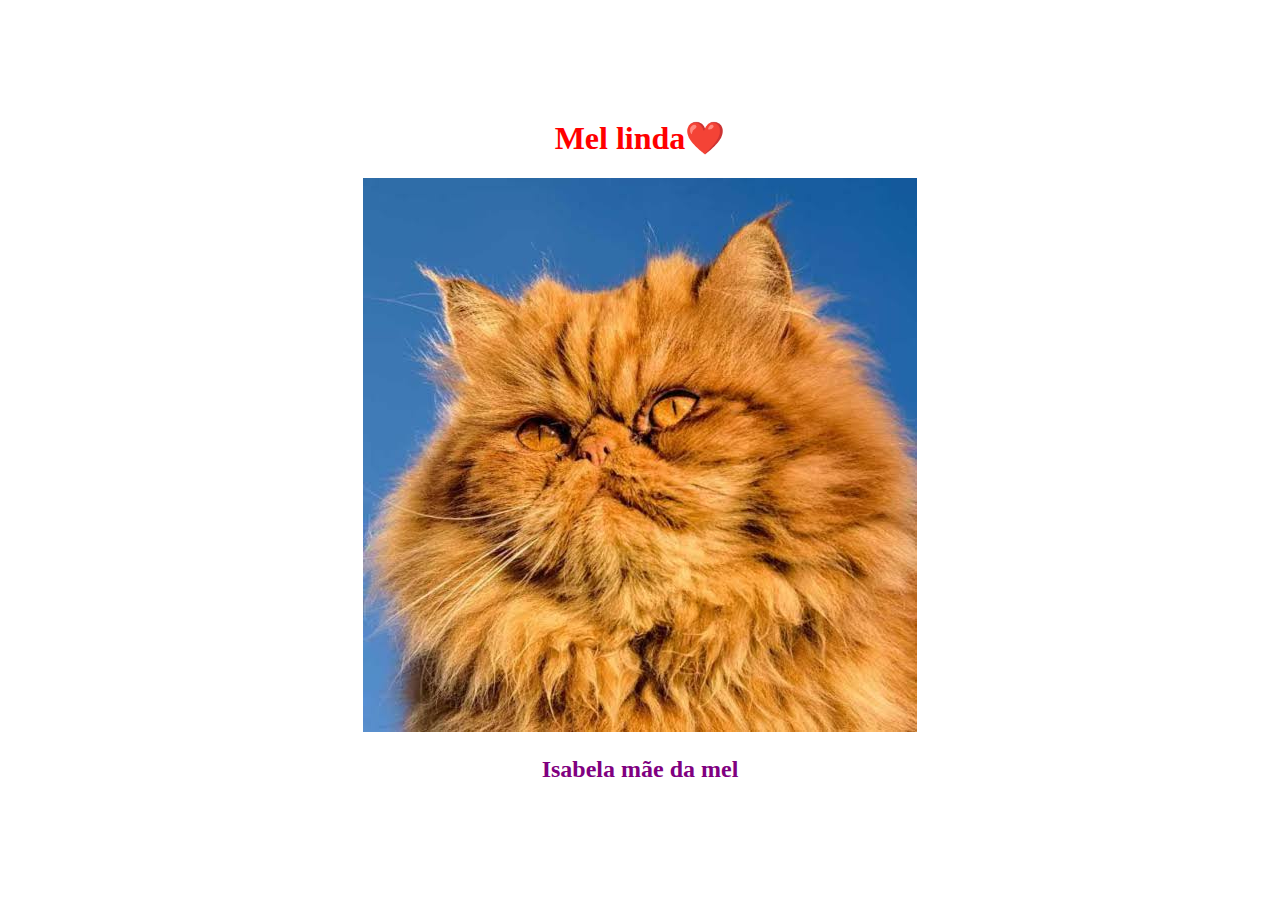
<file: index.html>
<!DOCTYPE html>
<html lang="pt-br">
<head>
    <meta charset="UTF-8">
    <meta name="viewport" content="width=device-width, initial-scale=1.0">
    <title>Melzinha</title>

    <link rel="stylesheet" href="style.css">

</head>
<body>
    <section id="Melzinha"
    tabindex="0">
    <h1> Mel linda❤️</h1>

    <img src="mel.jpeg" alt="Mel">

    <h2> Isabela mãe da mel </h2>

</body>
</html>
</file>
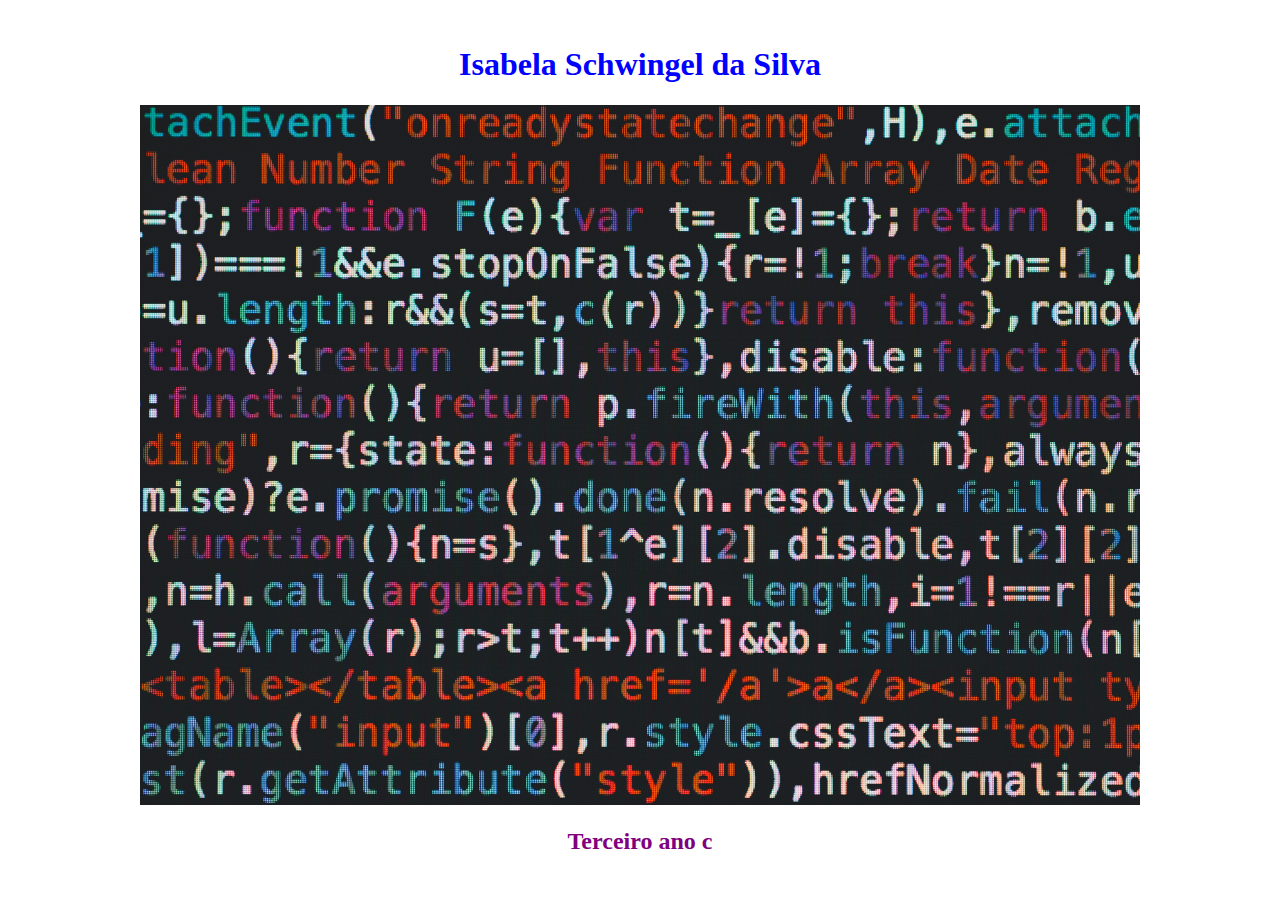
<file: trabalho-progra-main/index.html>
<!DOCTYPE html>
<html lang="pt-br">
<head>
    <meta charset="UTF-8">
    <meta name="viewport" content="width=device-width, initial-scale=1.0">
    <title>Trabalho de programação</title>

    <link rel="stylesheet" href="style.css">

</head>
<body>
    <section id="Trabalho de programação"
    tabindex="0">
    <h1> Isabela Schwingel da Silva</h1>

    <img src="Foto-de-fauxels-no-Pexels-27.png" alt="programação">

    <h2> Terceiro ano c </h2>

</body>
</html>
</file>
<file: style.css>
/* Estilo para o body */
body {
    display: flex;
    flex-direction: column; /* Organiza os elementos verticalmente */
    justify-content: center; /* Centraliza no eixo vertical */
    align-items: center; /* Centraliza no eixo horizontal */
    height: 100vh; /* Faz o body ocupar 100% da altura da tela */
    margin: 0; /* Remove a margem padrão */
    text-align: center; /* Centraliza os textos */


/* Estilo para a div que contém a imagem */
.imagem-container {
    text-align: center; /* Garante que a imagem fique centralizada */
}

/* Estilo para as imagens */
img {
    max-width: Defina o tamanho da fonte; /* A imagem nunca ultrapassará a largura da tela */
    height: auto; /* Mantém a proporção da imagem */
}

/* Estilo para o título h1 */
h1 {
    color:red;
    margin-top: Defina o tamanho da fonte; /* Espaço superior */
}

/* Estilo para o subtítulo h2 */
h2 {
    color:purple;
    margin-top: Defina o tamanho da fonte; /* Espaço superior */
}}
</file>
<file: trabalho-progra-main/style.css>
/* Estilo para o body */
body {
    display: flex;
    flex-direction: column; /* Organiza os elementos verticalmente */
    justify-content: center; /* Centraliza no eixo vertical */
    align-items: center; /* Centraliza no eixo horizontal */
    height: 100vh; /* Faz o body ocupar 100% da altura da tela */
    margin: 0; /* Remove a margem padrão */
    text-align: center; /* Centraliza os textos */


/* Estilo para a div que contém a imagem */
.imagem-container {
    text-align: center; /* Garante que a imagem fique centralizada */
}

/* Estilo para as imagens */
img {
    max-width: Defina o tamanho da fonte; /* A imagem nunca ultrapassará a largura da tela */
    height: auto; /* Mantém a proporção da imagem */
}

/* Estilo para o título h1 */
h1 {
    color:blue;
    margin-top: Defina o tamanho da fonte; /* Espaço superior */
}

/* Estilo para o subtítulo h2 */
h2 {
    color:purple;
    margin-top: Defina o tamanho da fonte; /* Espaço superior */
}}
</file>
